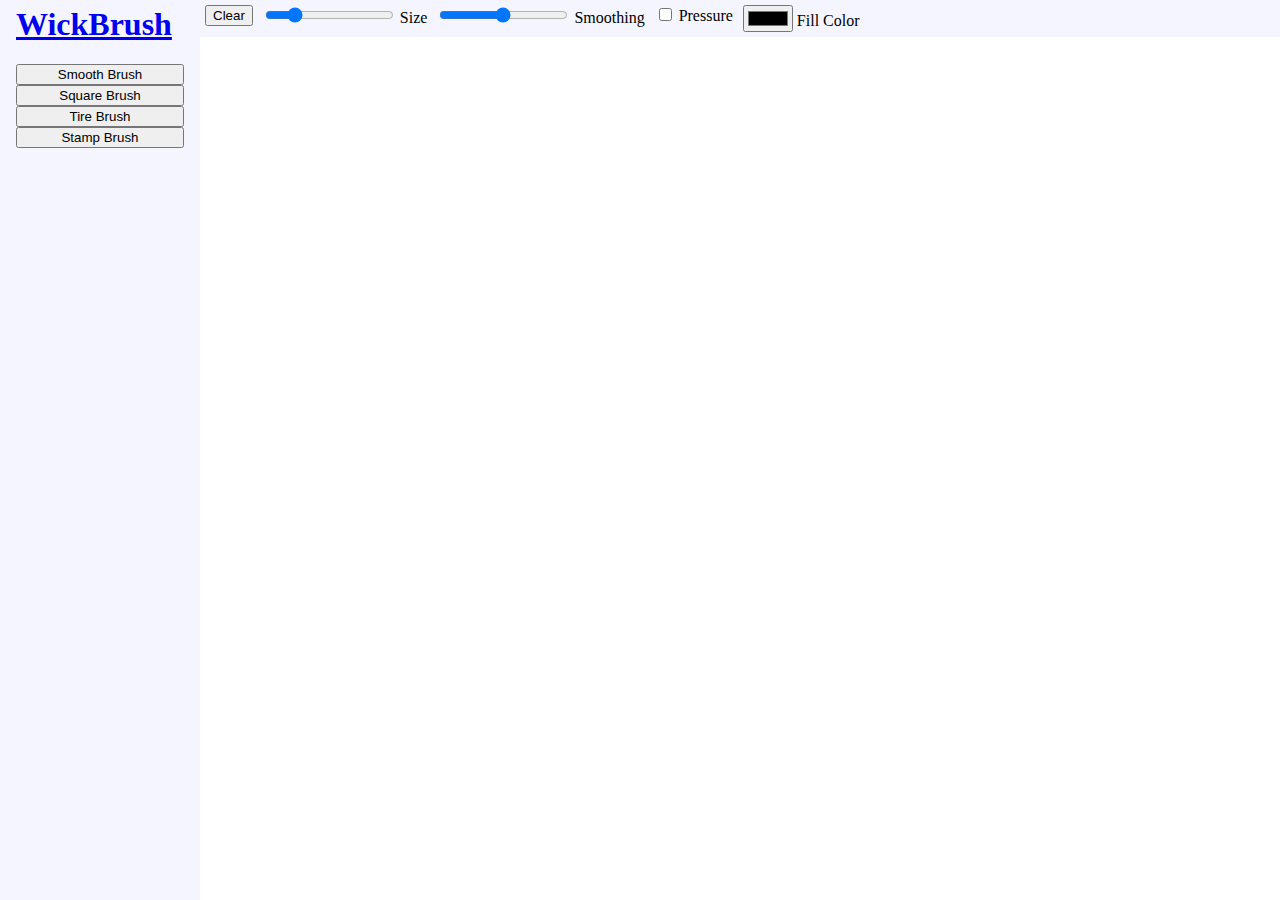
<file: docs/index.html>
<!DOCTYPE html>
<html lang="en">
  <head>
    <link rel="stylesheet" type="text/css" href="./style.css">
    <meta charset="utf-8" />
  </head>
  <body>
    <script src="libraries/WickBrush.js"></script>
    <script src="libraries/brushes/stamp.js"></script>
    <script src="libraries/brushes/tire.js"></script>
    <script src="libraries/brushes/square.js"></script>
    <script src="libraries/pressure.min.js"></script>

    <canvas id="brushCanvas2"></canvas>
    <canvas id="brushCanvas1"></canvas>
    <canvas id="stampCanvas"></canvas>
    <canvas id="debugCanvas"></canvas>
    
    <div id="panel">
      <div id="header">
        <h1>
          <a href="https://github.com/Wicklets/WickBrush">WickBrush</a>
        </h1>
      </div>
      <div id="brushes">
        <div class="brush">
          <button id="smoothBrush">Smooth Brush</button>
          <button id="squareBrush">Square Brush</button>
          <button id="tireBrush">Tire Brush</button>
          <button id="stampBrush">Stamp Brush</button>
        </div>
      </div>
    </div>

    <div id="tools">
      <div class="tool" id="clearTool">
        <button id="clear">Clear</button>
      </div>
      <div class="tool" id="sizeTool">
        <input type="range" min="1" max="100" value="20" id="size" name="size">
        <label for="size">Size</label>
      </div>
      <div class="tool" id="smoothingTool">
        <input type="range" min="1" max="100" value="50" id="smoothing" name="smoothing">
        <label for="smoothing">Smoothing</label>
      </div>
      <div class="tool" id="pressureTool">
        <input type="checkbox" id="pressure" name="pressure">
        <label for="pressure">Pressure</label>
      </div>
      <div class="tool" id="stampPressureTool">
        <input type="checkbox" id="stampPressure" name="stampPressure">
        <label for="stampPressure">Stamp Pressure</label>
      </div>
      <div class="tool" id="color1Tool">
        <input type="color" id="color1" name="color1" value="#000000">
        <label for="color1">Fill Color</label>
      </div>
    </div>

    <script src="script.js"></script>
  </body>
</html>
</file>
<file: docs/style.css>
html, body, div {
    margin: 0;
    padding: 0;
}

#header {
    display: flex;
    height: 48px;
    align-items: center;
    box-sizing: border-box;
}

#header h1 {
    padding-left: 16px;
    display: flex;
    align-items: center;
}

canvas {
    position:absolute;
    left:0px;
    top:0px;
    width:100%;
    height:100%;
}

#stampCanvas {
    width: 200px;
    height: 200px;
    position: absolute;
    left:unset;
    top:unset;
    right: 0;
    background-color: rgba(100%, 100%, 100%, 50%);
    bottom: 0;
    border: 2px;
    border-style: solid;
}

#brushes {
    display: flex;
    flex-direction: column;
}

.brush {
    display: flex;
    flex-direction: column;
    padding: 16px;
}

#tools {
    position: absolute;
    left:0px;
    top:0px;
    width:100%;
    padding-left:200px;
    display: flex;
    flex-direction:row;
    background-color: #f5f5ff;
    overflow: auto;
    box-sizing: border-box;
}

.tool {
    padding:5px;
}

#panel {
    z-index: 100;
    position: fixed;
    left: 0px;
    width: 200px;
    height: 100%;
    overflow: auto;
    display: flex;
    flex-direction: column;
    background-color: #f5f5ff;
}

#viewer {
    padding-left: 300px;
    position: absolute;
    border: 0px;
    left: 0;
    right: 0;
    width: 100%;
    height: 100%;
    overflow: auto;
    box-sizing: border-box;
}

#card {
    overflow: hidden;
    background-color: #fafaff;
    padding-bottom: 6px;
    margin-bottom: 16px;
    box-sizing: border-box;
}

a {
    position: relative;
    box-sizing: border-box;
}

#cover {
    padding-bottom: 56.25%;
    position: relative;
    overflow: hidden;
    box-sizing: border-box;
}

img {
    position: absolute;
    width: 100%;
    box-sizing: border-box;
}
</file>
